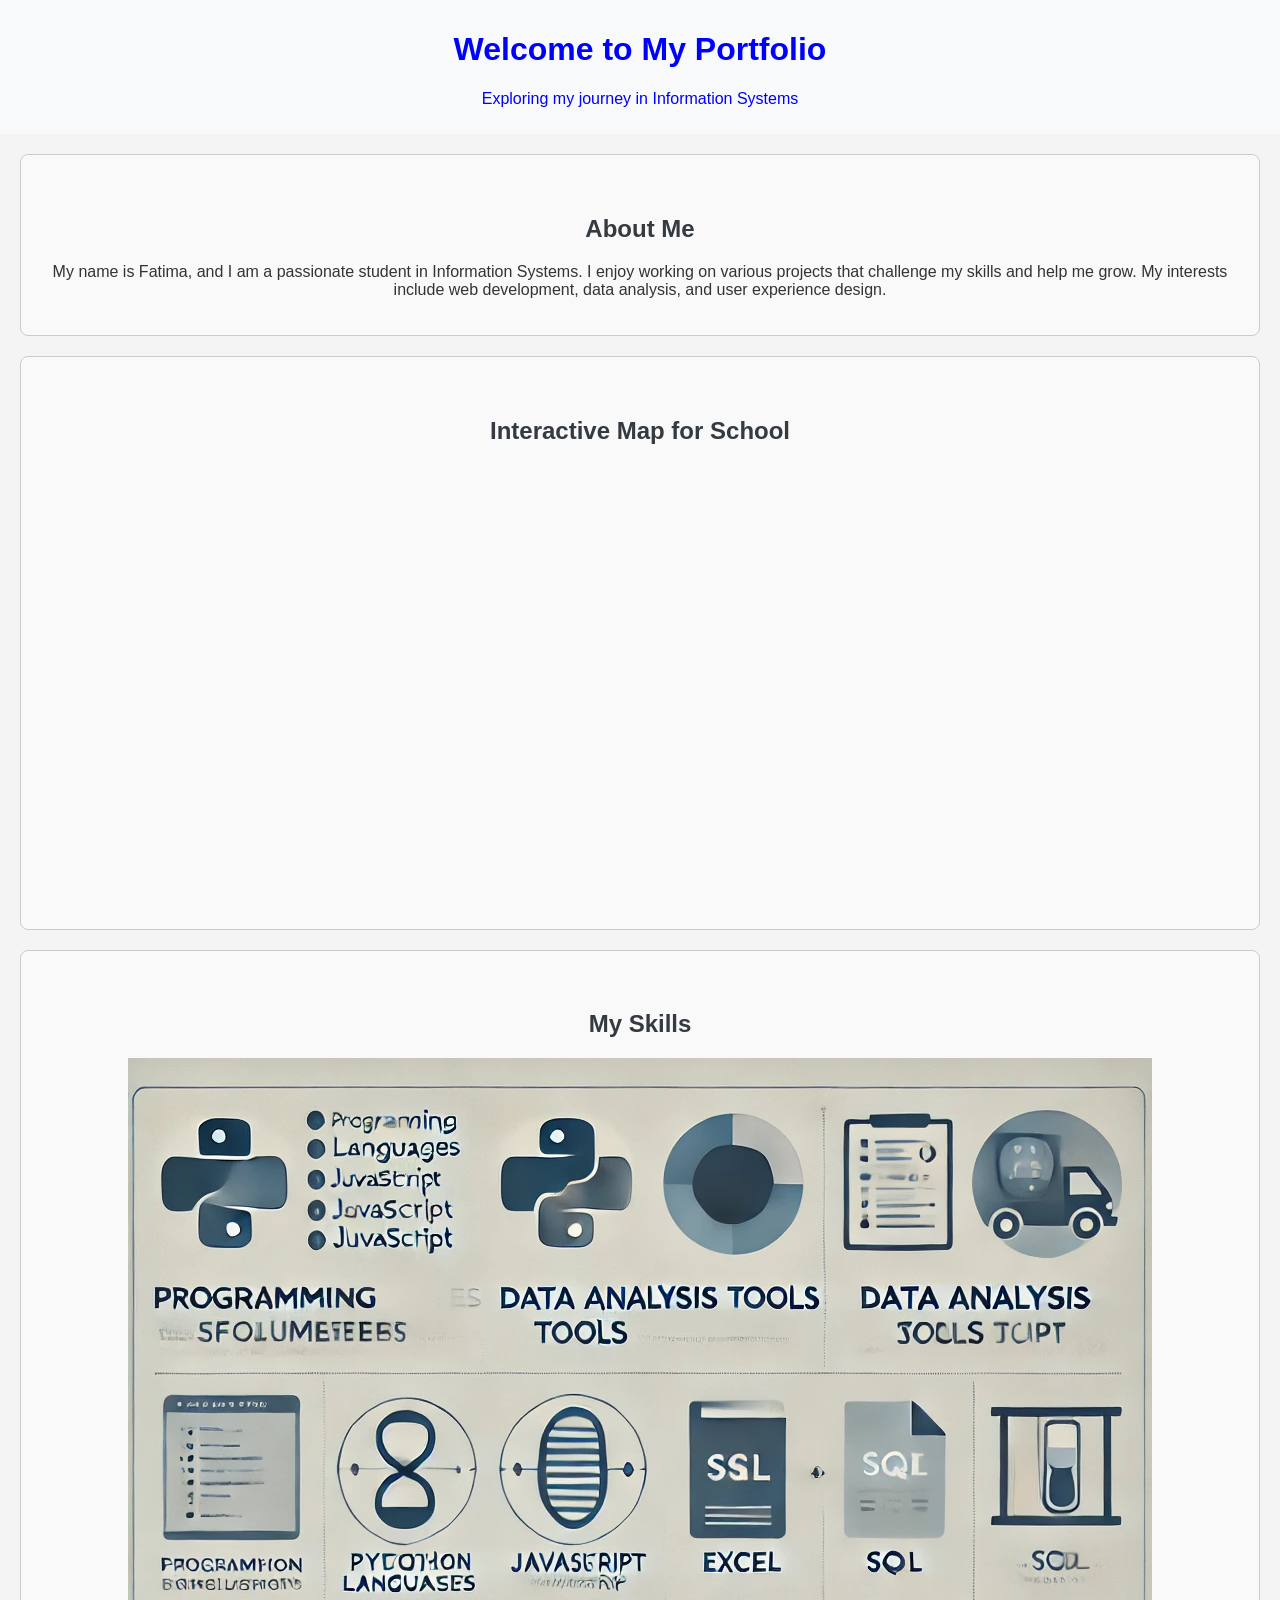
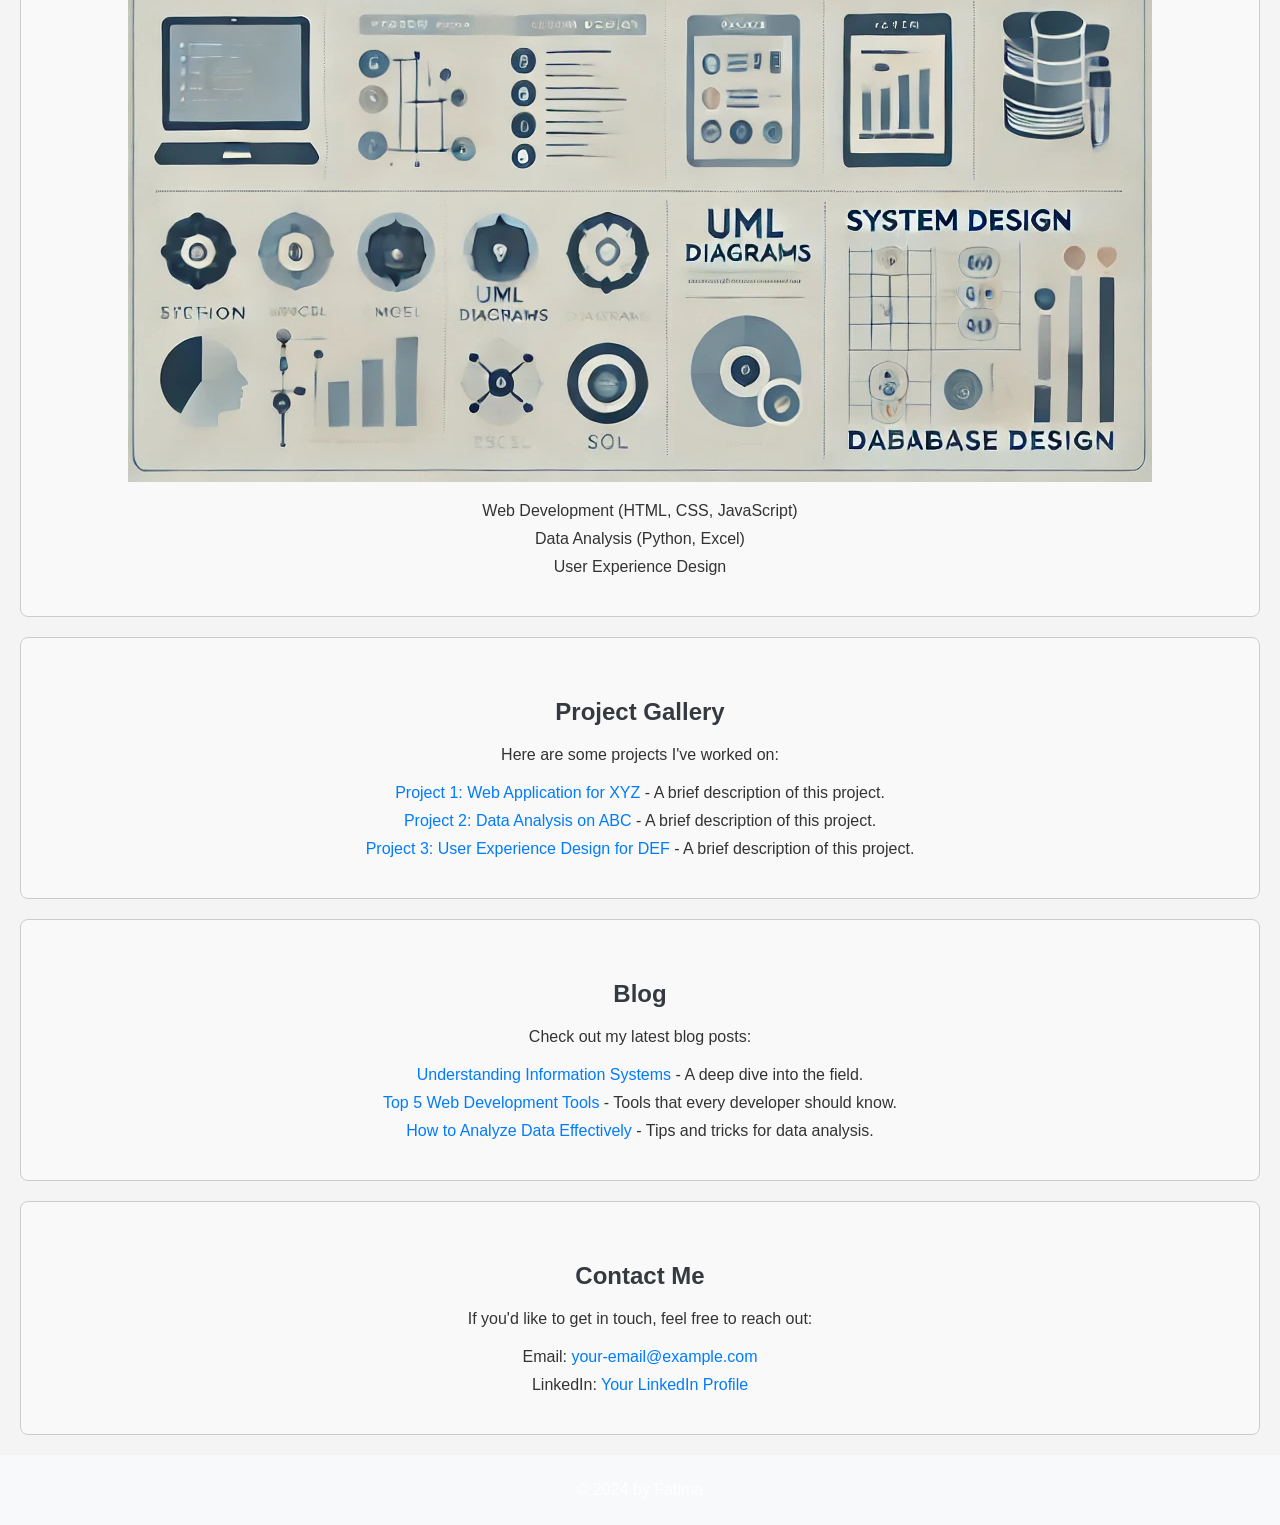
<file: index.html>
<!DOCTYPE html>
<html lang="en">
<head>
    <meta charset="UTF-8" />
    <meta name="viewport" content="width=device-width, initial-scale=1.0" />
    <meta http-equiv="X-UA-Compatible" content="ie=edge" />
    <title>My Portfolio</title>
    <link rel="stylesheet" href="styles.css" />
    <style>
        #map {
            height: 400px; /* Adjust height as needed */
            width: 100%;   /* Full width */
        }
        .centered-image {
            display: block;
            margin-left: auto;
            margin-right: auto;
        }
        header, footer {
            text-align: center;
            background-color: #f8f9fa;
            padding: 10px 0;
        }
        section {
            margin: 20px;
            padding: 20px;
            border: 1px solid #ccc;
            border-radius: 8px;
            background-color: #f9f9f9;
        }
        h2 {
            color: #343a40;
        }
        a {
            color: #007bff;
            text-decoration: none;
        }
        a:hover {
            text-decoration: underline;
        }
    </style>
</head>
<body>
    <header>
        <h1>Welcome to My Portfolio</h1>
        <p>Exploring my journey in Information Systems</p>
    </header>

    <section>
        <h2>About Me</h2>
        <p>My name is Fatima, and I am a passionate student in Information Systems. I enjoy working on various projects that challenge my skills and help me grow. My interests include web development, data analysis, and user experience design.</p>
    </section>

    <section>
        <h2>Interactive Map for School</h2>
        <iframe
            id="map"
            src="https://www.google.com/maps/embed?pb=!1m18!1m12!1m3!1d2047.1882765497558!2d11.350223012352382!3d59.12925022691415!2m3!1f0!2f0!3f0!3m2!1i1024!2i768!4f13.1!3m3!1m2!1s0x464412f0d344246f%3A0x4e47f19c99b253b1!2s%C3%98stfold%20University%20College!5e0!3m2!1sen!2sno!4v1729719464298!5m2!1sen!2sno"
            width="100%" height="450" style="border:0;" allowfullscreen="" loading="lazy" referrerpolicy="no-referrer-when-downgrade">
        </iframe>
    </section>

    <section>
        <h2>My Skills</h2>
        <img class="centered-image" src="dale.png" alt="Infographic of my skills">
        <ul>
            <li>Web Development (HTML, CSS, JavaScript)</li>
            <li>Data Analysis (Python, Excel)</li>
            <li>User Experience Design</li>
        </ul>
    </section>

    <section>
        <h2>Project Gallery</h2>
        <p>Here are some projects I've worked on:</p>
        <ul>
            <li><a href="#">Project 1: Web Application for XYZ</a> - A brief description of this project.</li>
            <li><a href="#">Project 2: Data Analysis on ABC</a> - A brief description of this project.</li>
            <li><a href="#">Project 3: User Experience Design for DEF</a> - A brief description of this project.</li>
        </ul>
    </section>

    <section>
        <h2>Blog</h2>
        <p>Check out my latest blog posts:</p>
        <ul>
            <li><a href="#">Understanding Information Systems</a> - A deep dive into the field.</li>
            <li><a href="#">Top 5 Web Development Tools</a> - Tools that every developer should know.</li>
            <li><a href="#">How to Analyze Data Effectively</a> - Tips and tricks for data analysis.</li>
        </ul>
    </section>

    <section>
        <h2>Contact Me</h2>
        <p>If you'd like to get in touch, feel free to reach out:</p>
        <ul>
            <li>Email: <a href="mailto:your-email@example.com">your-email@example.com</a></li>
            <li>LinkedIn: <a href="https://www.linkedin.com/in/your-profile" target="_blank">Your LinkedIn Profile</a></li>
        </ul>
    </section>

    <footer>
        <p>&copy; 2024 by Fatima</p>
    </footer>
</body>
</html>
</file>
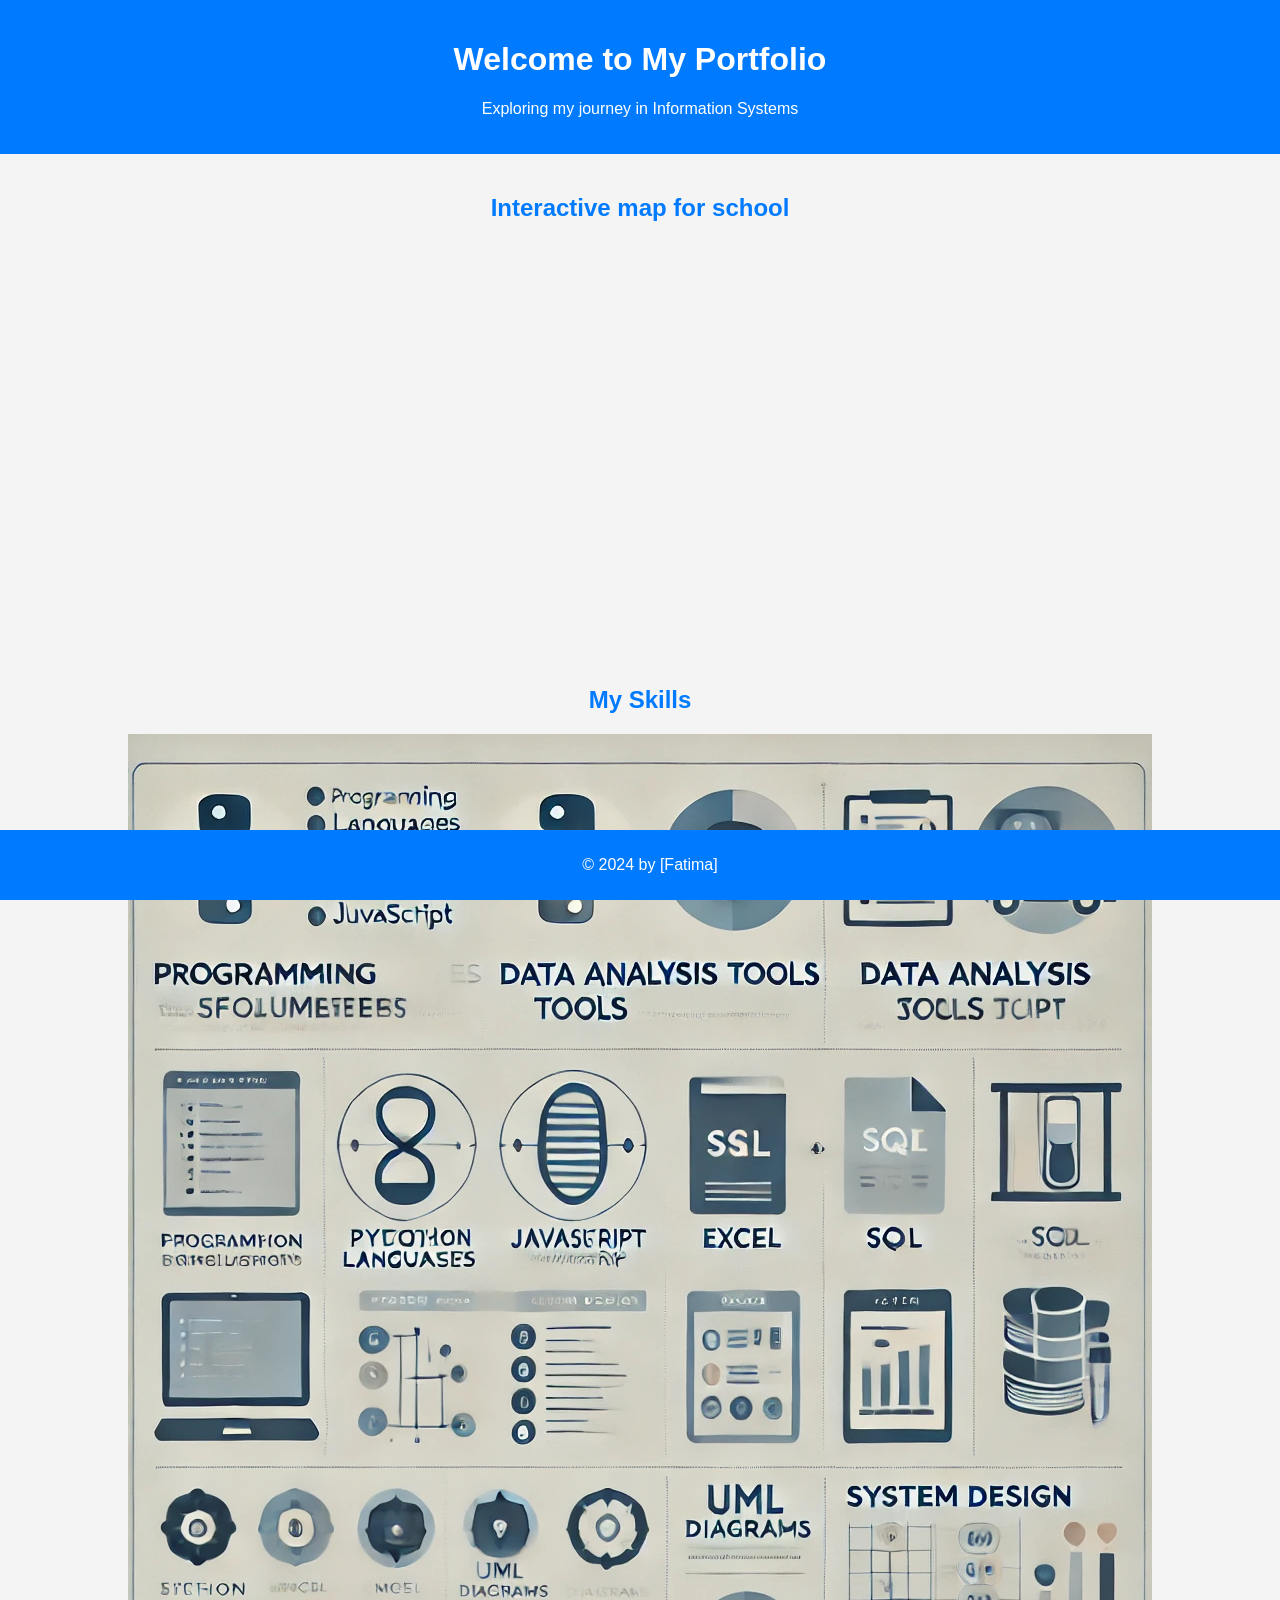
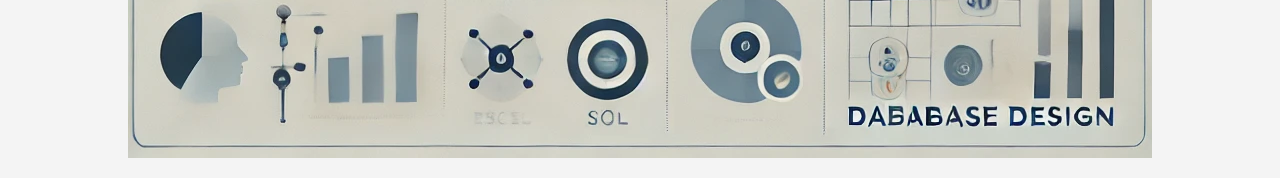
<file: ai/index.html>
<!DOCTYPE html>
<html lang="en">
<head>
    <meta charset="UTF-8" />
    <meta name="viewport" content="width=device-width, initial-scale=1.0" />
    <meta http-equiv="X-UA-Compatible" content="ie=edge" />
    <title>My Portfolio</title>
    <link rel="stylesheet" href="styles.css" />
    <style>
        #map {
            height: 400px; /* Adjust height as needed */
            width: 100%;   /* Full width */
        }
    </style>
</head>
<body>
    <header>
        <h1>Welcome to My Portfolio</h1>
        <p>Exploring my journey in Information Systems</p>
    </header>
    <section>
        <h2>Interactive map for school</h2>
        <iframe
            id="map"
            iframe src="https://www.google.com/maps/embed?pb=!1m18!1m12!1m3!1d2047.1882765497558!2d11.350223012352382!3d59.12925022691415!2m3!1f0!2f0!3f0!3m2!1i1024!2i768!4f13.1!3m3!1m2!1s0x464412f0d344246f%3A0x4e47f19c99b253b1!2s%C3%98stfold%20University%20College!5e0!3m2!1sen!2sno!4v1729719464298!5m2!1sen!2sno" width="600" height="450" style="border:0;" allowfullscreen="" loading="lazy" referrerpolicy="no-referrer-when-downgrade"></iframe>
        </iframe>
    </section>
    <section>
        <h2>My Skills</h2>
        <img src="/img/dale.png" alt="Infographic of my skills" />
    </section>
    <footer>
        <p>&copy; 2024 by [Fatima]</p>
    </footer>
</body>
</html>
</file>
<file: styles.css>
/* Basic styling for the body and text */
body {
  font-family: Arial, sans-serif;
  margin: 0;
  padding: 0;
  background-color: #f4f4f4;
  color: #333;
}

/* Header styles */
header {
  background-color: beige;
  color: blue;
  padding: 20px;
  text-align: center;
}

/* Section titles */
h2 {
  color: #007bff;
  text-align: center;
  padding-top: 20px;
}

/* Interactive map styling */
#map {
  height: 400px;
  width: 80%;
  margin: 20px auto; /* Center the map with some margin */
}

/* Infographic section */
section img {
  display: block;
  margin: 20px auto;
  max-width: 100%;
  height: auto;
}

/* Footer styles */
footer {
  background-color: #007bff;
  color: white;
  text-align: center;
  padding: 10px;
}

/* Center the section content */
section {
  text-align: center;
  padding: 20px;
}

/* Center the image and make it responsive */
.centered-image {
  max-width: 100%;
  height: auto; /* Maintain the aspect ratio */
  display: block;
  margin: 0 auto; /* Horizontally center */
}

/* Lists styling */
ul {
  list-style-type: none; /* Remove default list styles */
  padding: 0; /* Remove padding */
  margin: 20px 0; /* Add margin for spacing */
}

li {
  margin: 10px 0; /* Space between list items */
}

/* Link styling */
a {
  color: #007bff;
  text-decoration: none; /* Remove underline */
}

a:hover {
  text-decoration: underline; /* Underline on hover */
}

/* Responsive styling for mobile */
@media (max-width: 768px) {
  #map {
      height: 300px;
      width: 90%;
  }

  header {
      font-size: 18px;
  }

  section {
      padding: 15px; /* Reduce padding for smaller screens */
  }

  h2 {
      font-size: 1.5em; /* Adjust section title size */
  }
}
</file>
<file: ai/styles.css>
/* Basic styling for the body and text */
body {
    font-family: Arial, sans-serif;
    margin: 0;
    padding: 0;
    background-color: #f4f4f4;
    color: #333;
  }
  
  /* Header styles */
  header {
    background-color: #007bff;
    color: white;
    padding: 20px;
    text-align: center;
  }
  
  /* Section titles */
  h2 {
    color: #007bff;
    text-align: center;
    padding-top: 20px;
  }
  
  /* Interactive map styling */
  #map {
    height: 400px;
    width: 80%;
    margin: 0 auto;
  }
  
  /* Infographic section */
  section img {
    display: block;
    margin: 20px auto;
    max-width: 100%;
    height: auto;
  }
  
  /* Footer styles */
  footer {
    background-color: #007bff;
    color: white;
    text-align: center;
    padding: 10px;
    position: fixed;
    bottom: 0;
    width: 100%;
  }
  
  /* Responsive styling for mobile */
  @media (max-width: 768px) {
    #map {
      height: 300px;
      width: 90%;
    }
  
    header {
      font-size: 18px;
    }
  }
</file>
